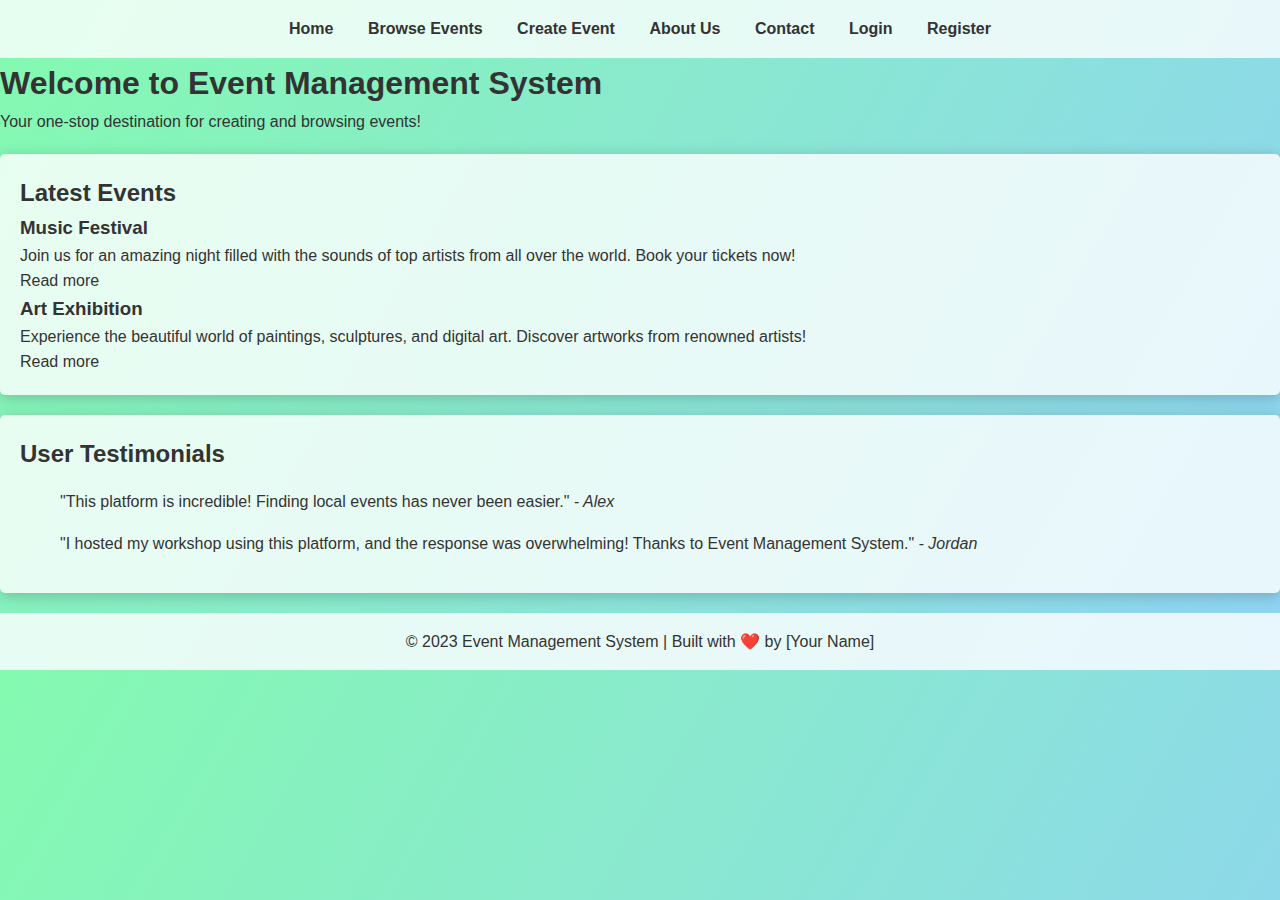
<file: index.html>
<!DOCTYPE html>
<html lang="en">

<head>
    <meta charset="UTF-8">
    <meta name="viewport" content="width=device-width, initial-scale=1.0">
    <title>Event Management System</title>
    <link rel="stylesheet" href="./styles.css">
</head>

<body>
    <!-- Navigation Bar -->
    <nav>
        <a href="./index.html">Home</a>
        <a href="./browse-events.html">Browse Events</a>
        <a href="./create-event.html">Create Event</a>
        <a href="./about.html">About Us</a>
        <a href="./contact.html">Contact</a>
        <a href="./login.html">Login</a>
        <a href="./register.html">Register</a>
    </nav>

    <!-- Main Header -->
    <header>
        <h1>Welcome to Event Management System</h1>
        <p>Your one-stop destination for creating and browsing events!</p>
    </header>

    <!-- Latest Events Section -->
    <section id="latest-events">
        <h2>Latest Events</h2>

        <!-- Single Event - Placeholder for Demonstration -->
        <div class="event">
            <h3>Music Festival</h3>
            <p>Join us for an amazing night filled with the sounds of top artists from all over the world. Book your tickets now!</p>
            <a href="event-detail.html">Read more</a>
        </div>

        <!-- Another Event -->
        <div class="event">
            <h3>Art Exhibition</h3>
            <p>Experience the beautiful world of paintings, sculptures, and digital art. Discover artworks from renowned artists!</p>
            <a href="event-detail.html">Read more</a>
        </div>
    </section>

    <!-- User Testimonials Section -->
    <section id="testimonials">
        <h2>User Testimonials</h2>

        <!-- Single Testimonial -->
        <blockquote>
            "This platform is incredible! Finding local events has never been easier."
            <cite>- Alex</cite>
        </blockquote>

        <!-- Another Testimonial -->
        <blockquote>
            "I hosted my workshop using this platform, and the response was overwhelming! Thanks to Event Management System."
            <cite>- Jordan</cite>
        </blockquote>
    </section>

    <!-- Footer -->
    <footer>
        <p>&copy; 2023 Event Management System | Built with ❤️ by [Your Name]</p>
    </footer>

    <!-- Linking to the JavaScript File -->
    <script src="./script.js"></script>
</body>

</html>
</file>
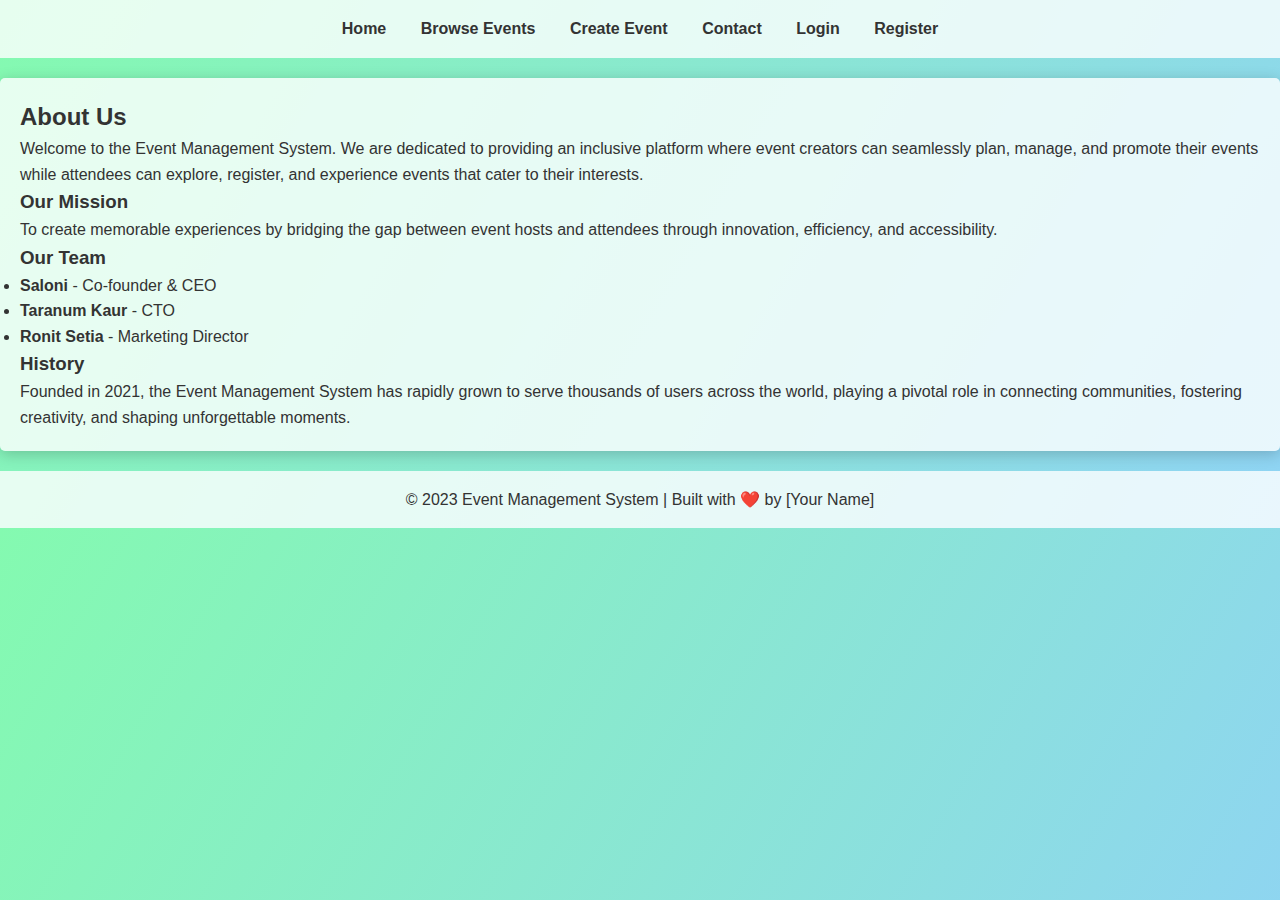
<file: about.html>
<!DOCTYPE html>
<html lang="en">

<head>
    <meta charset="UTF-8">
    <meta name="viewport" content="width=device-width, initial-scale=1.0">
    <title>Event Management System - About Us</title>
    <link rel="stylesheet" href="styles.css">
</head>

<body>
    <nav>
        <a href="./index.html">Home</a>
        <a href="./browse-events.html">Browse Events</a>
        <a href="./create-event.html">Create Event</a>
        <a href="./contact.html">Contact</a>
        <a href="./login.html">Login</a>
        <a href="./register.html">Register</a>
    </nav>

    <section>
        <h2>About Us</h2>
        <p>Welcome to the Event Management System. We are dedicated to providing an inclusive platform where event creators can seamlessly plan, manage, and promote their events while attendees can explore, register, and experience events that cater to their interests.</p>
        <h3>Our Mission</h3>
        <p>To create memorable experiences by bridging the gap between event hosts and attendees through innovation, efficiency, and accessibility.</p>
        <h3>Our Team</h3>
        <ul>
            <li><strong>Saloni</strong> - Co-founder & CEO</li>
            <li><strong>Taranum Kaur</strong> - CTO</li>
            <li><strong>Ronit Setia</strong> - Marketing Director</li>
        </ul>
        <h3>History</h3>
        <p>Founded in 2021, the Event Management System has rapidly grown to serve thousands of users across the world, playing a pivotal role in connecting communities, fostering creativity, and shaping unforgettable moments.</p>
    </section>

    <footer>
        <p>&copy; 2023 Event Management System | Built with ❤️ by [Your Name]</p>
    </footer>

    <script src="./script.js"></script>
</body>

</html>
</file>
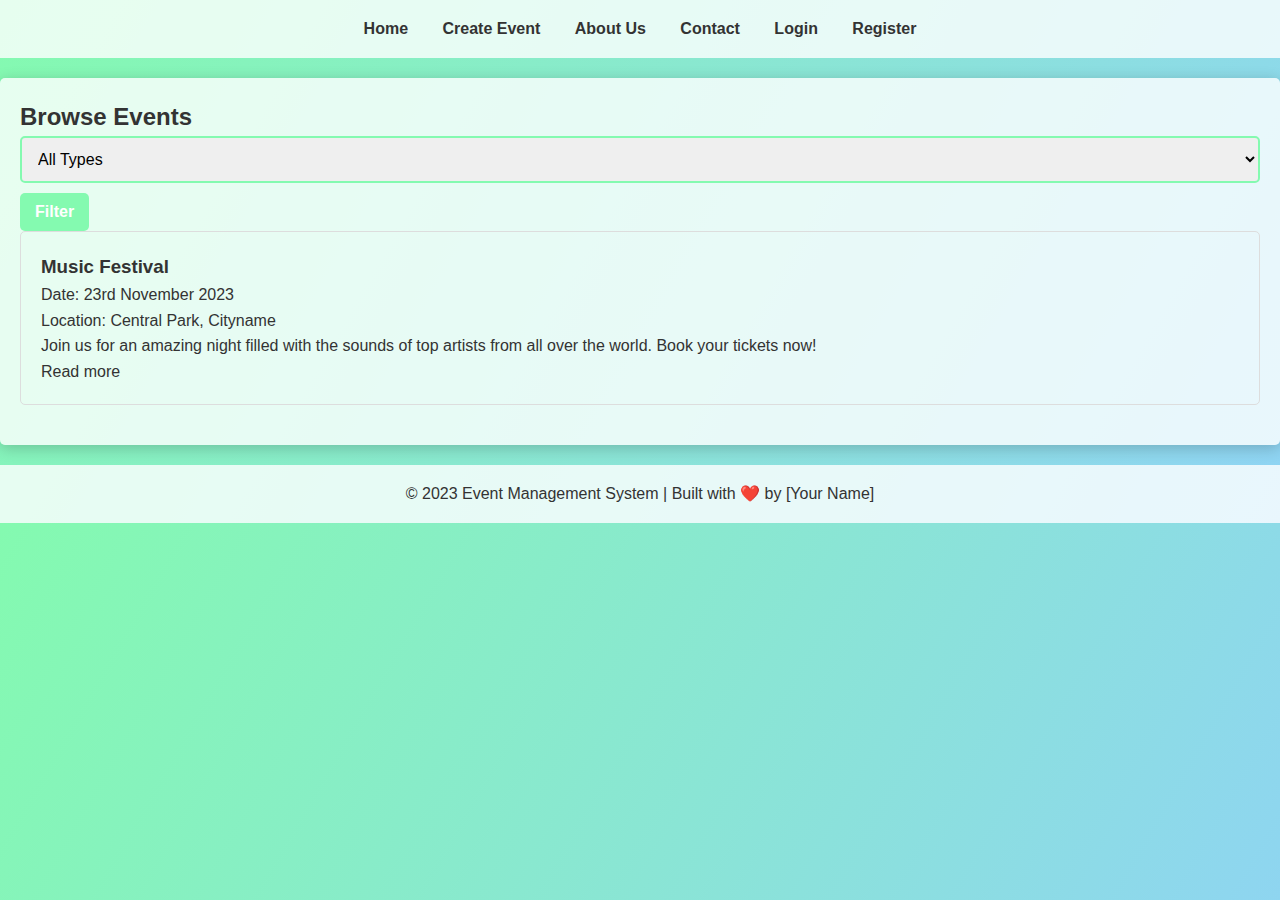
<file: browse-events.html>
<!DOCTYPE html>
<html lang="en">

<head>
    <meta charset="UTF-8">
    <meta name="viewport" content="width=device-width, initial-scale=1.0">
    <title>Event Management System - Browse Events</title>
    <link rel="stylesheet" href="./styles.css">
</head>

<body>
    <nav>
        <a href="./index.html">Home</a>
        <a href="./create-event.html">Create Event</a>
        <a href="./about.html">About Us</a>
        <a href="./contact.html">Contact</a>
        <a href="./login.html">Login</a>
        <a href="./register.html">Register</a>
    </nav>

    <section>
        <h2>Browse Events</h2>
        <div id="filter-options">
            <select id="eventTypeFilter">
                <option value="all">All Types</option>
                <option value="music">Music</option>
                <option value="art">Art</option>
                <option value="workshop">Workshop</option>
                <option value="conference">Conference</option>
                <option value="other">Other</option>
            </select>
            <button onclick="filterEvents()">Filter</button>
        </div>

        <div id="events-list">
            <div class="event">
                <h3>Music Festival</h3>
                <p>Date: 23rd November 2023</p>
                <p>Location: Central Park, Cityname</p>
                <p>Join us for an amazing night filled with the sounds of top artists from all over the world. Book your tickets now!</p>
                <a href="./event-detail.html">Read more</a>
            </div>
        </div>
    </section>

    <footer>
        <p>&copy; 2023 Event Management System | Built with ❤️ by [Your Name]</p>
    </footer>

    <script src="./script.js"></script>
</body>

</html>
</file>
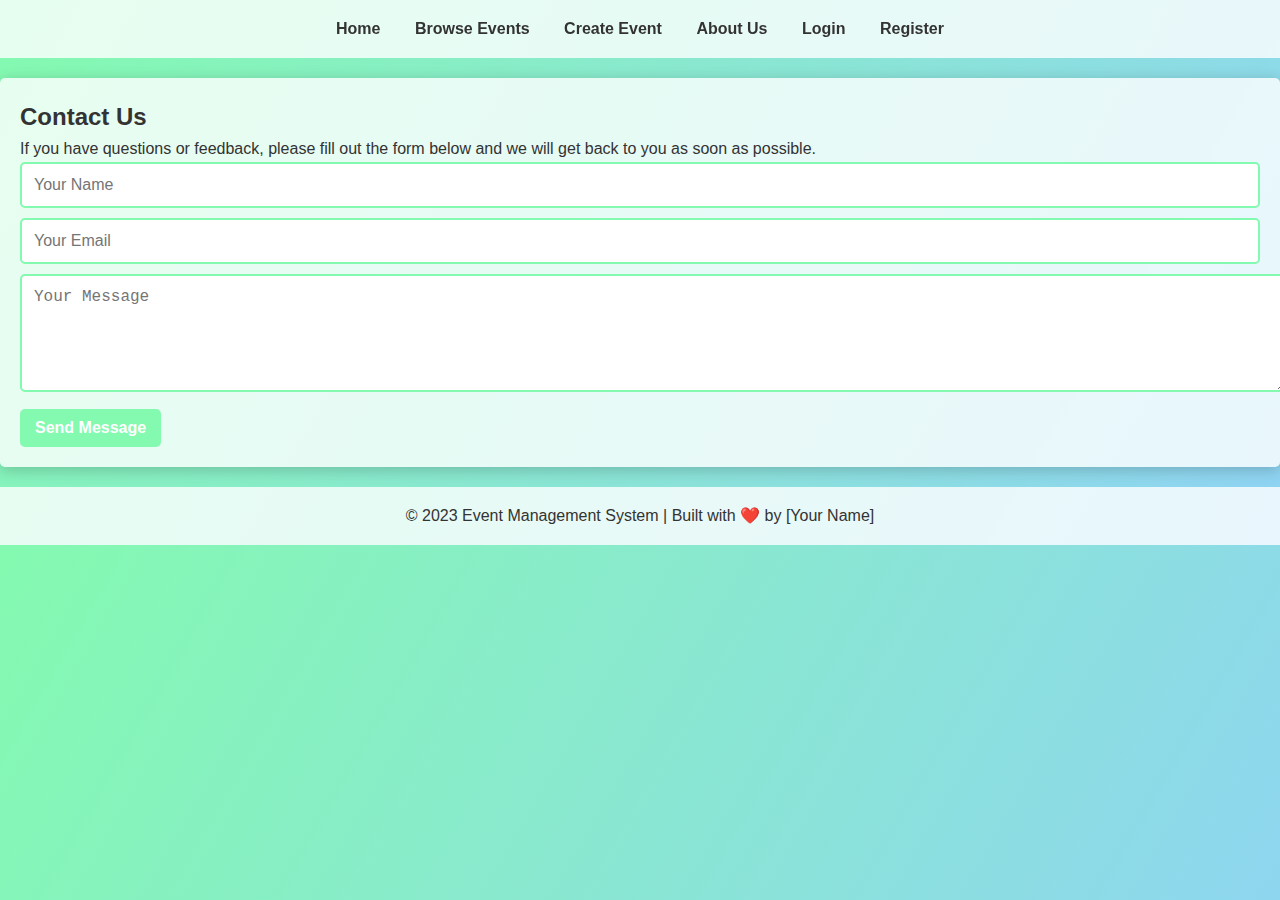
<file: contact.html>
<!DOCTYPE html>
<html lang="en">

<head>
    <meta charset="UTF-8">
    <meta name="viewport" content="width=device-width, initial-scale=1.0">
    <title>Event Management System - Contact Us</title>
    <link rel="stylesheet" href="./styles.css">
</head>

<body>
    <nav>
        <a href="./index.html">Home</a>
        <a href="./browse-events.html">Browse Events</a>
        <a href="./create-event.html">Create Event</a>
        <a href="./about.html">About Us</a>
        <a href="./login.html">Login</a>
        <a href="./register.html">Register</a>
    </nav>

    <section>
        <h2>Contact Us</h2>
        <p>If you have questions or feedback, please fill out the form below and we will get back to you as soon as possible.</p>
        <form id="contactForm">
            <input type="text" id="contactName" placeholder="Your Name" required>
            <input type="email" id="contactEmail" placeholder="Your Email" required>
            <textarea id="contactMessage" placeholder="Your Message" rows="5" required></textarea>
            <button type="submit">Send Message</button>
        </form>
    </section>

    <footer>
        <p>&copy; 2023 Event Management System | Built with ❤️ by [Your Name]</p>
    </footer>

    <script src="./script.js"></script>
</body>

</html>
</file>
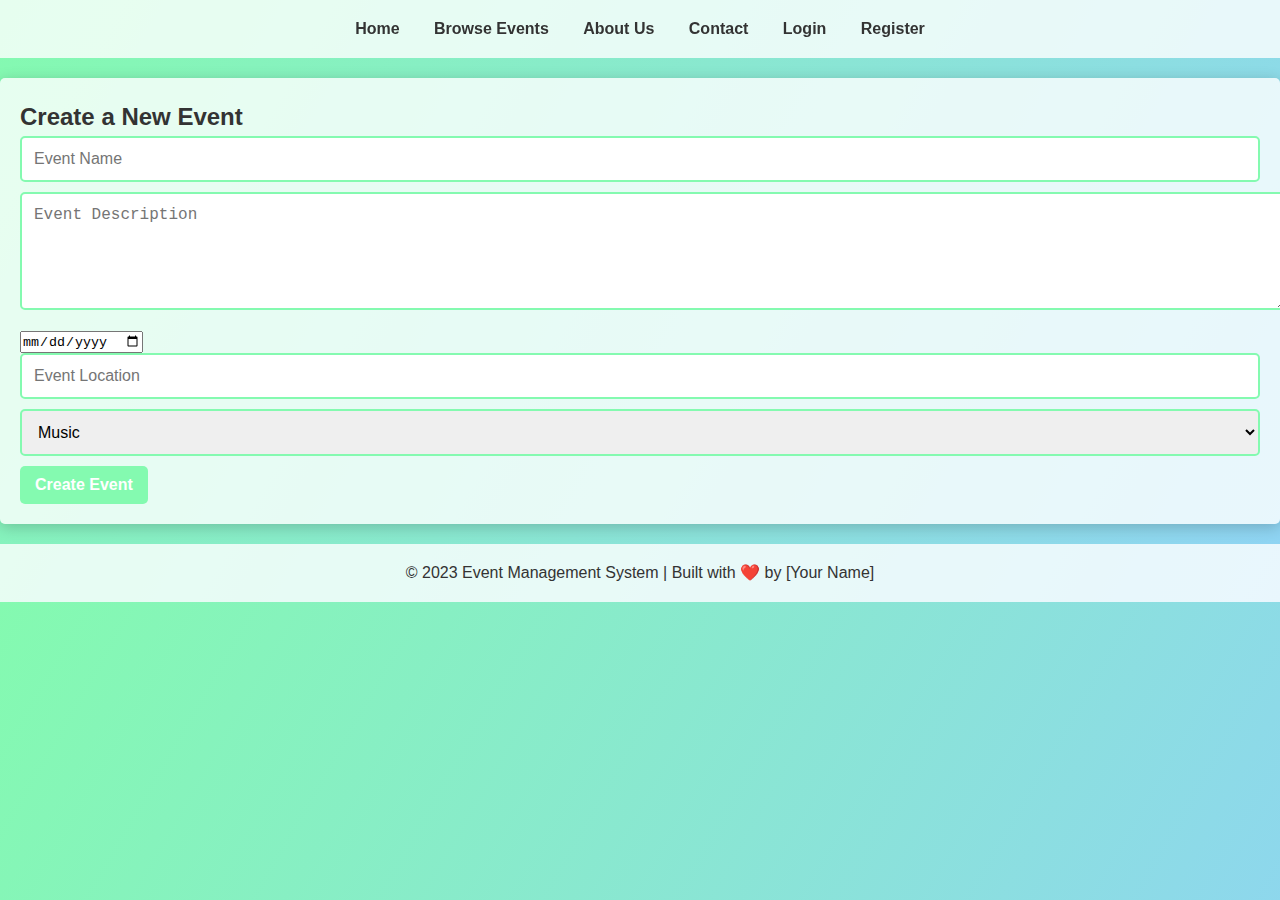
<file: create-event.html>
<!DOCTYPE html>
<html lang="en">

<head>
    <meta charset="UTF-8">
    <meta name="viewport" content="width=device-width, initial-scale=1.0">
    <title>Event Management System - Create Event</title>
    <link rel="stylesheet" href="./styles.css">
</head>

<body>
    <nav>
        <a href="./index.html">Home</a>
        <a href="./browse-events.html">Browse Events</a>
        <a href="./about.html">About Us</a>
        <a href="./contact.html">Contact</a>
        <a href="./login.html">Login</a>
        <a href="./register.html">Register</a>
    </nav>

    <section>
        <h2>Create a New Event</h2>
        <form id="eventForm">
            <input type="text" id="eventName" placeholder="Event Name" required>
            <textarea id="eventDescription" placeholder="Event Description" rows="5" required></textarea>
            <input type="date" id="eventDate" required>
            <input type="text" id="eventLocation" placeholder="Event Location" required>
            <select id="eventType">
                <option value="music">Music</option>
                <option value="art">Art</option>
                <option value="workshop">Workshop</option>
                <option value="conference">Conference</option>
                <option value="other">Other</option>
            </select>
            <button type="submit">Create Event</button>
        </form>
    </section>

    <footer>
        <p>&copy; 2023 Event Management System | Built with ❤️ by [Your Name]</p>
    </footer>

    <script src="./script.js"></script>
</body>

</html>
</file>
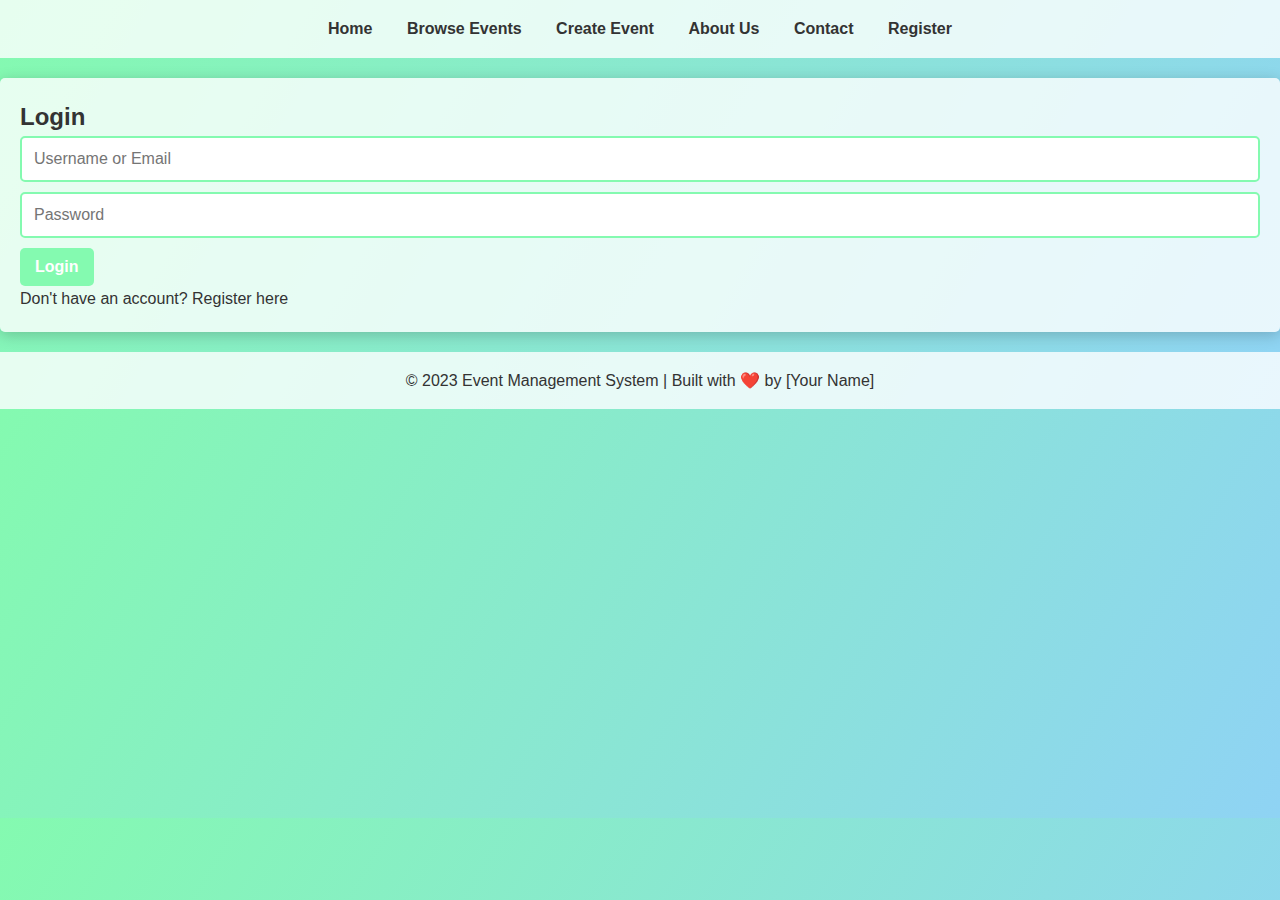
<file: login.html>
<!DOCTYPE html>
<html lang="en">

<head>
    <meta charset="UTF-8">
    <meta name="viewport" content="width=device-width, initial-scale=1.0">
    <title>Event Management System - Login</title>
    <link rel="stylesheet" href="styles.css">
</head>

<body>
    <!-- Navigation Bar -->
    <nav>
        <a href="index.html">Home</a>
        <a href="browse-events.html">Browse Events</a>
        <a href="create-event.html">Create Event</a>
        <a href="about.html">About Us</a>
        <a href="contact.html">Contact</a>
        <a href="register.html">Register</a>
    </nav>

    <!-- Login Form -->
    <section>
        <h2>Login</h2>
        <form id="loginForm">
            <input type="text" id="username" placeholder="Username or Email" required>
            <input type="password" id="password" placeholder="Password" required>
            <button type="submit">Login</button>
        </form>
        <p>Don't have an account? <a href="register.html">Register here</a></p>
    </section>

    <!-- Footer -->
    <footer>
        <p>&copy; 2023 Event Management System | Built with ❤️ by [Your Name]</p>
    </footer>

    <script src="script.js"></script>
</body>

</html>
</file>
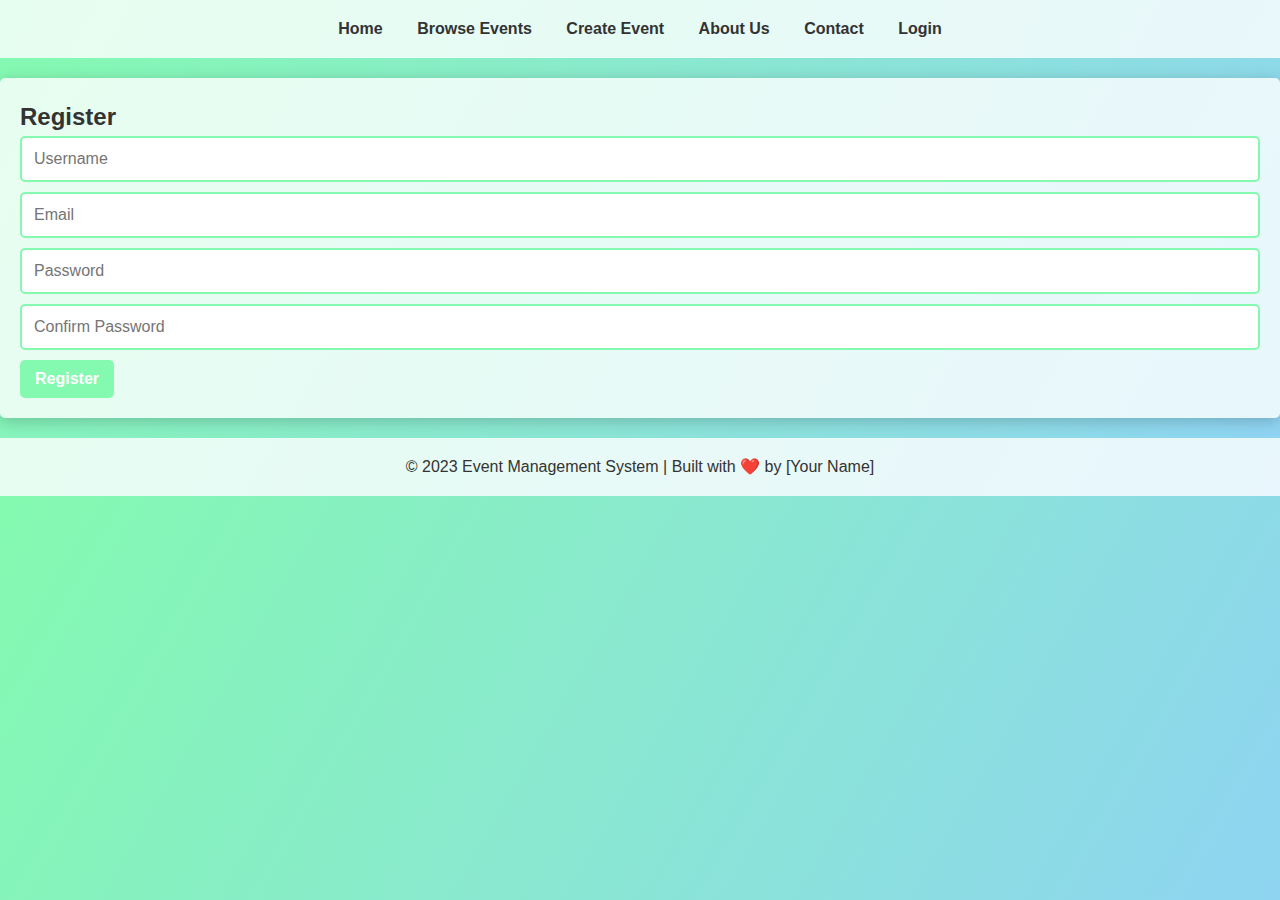
<file: register.html>
<!DOCTYPE html>
<html lang="en">

<head>
    <meta charset="UTF-8">
    <meta name="viewport" content="width=device-width, initial-scale=1.0">
    <title>Event Management System - Register</title>
    <link rel="stylesheet" href="styles.css">
</head>

<body>
    <!-- Navigation Bar -->
    <nav>
        <a href="index.html">Home</a>
        <a href="browse-events.html">Browse Events</a>
        <a href="create-event.html">Create Event</a>
        <a href="about.html">About Us</a>
        <a href="contact.html">Contact</a>
        <a href="login.html">Login</a>
    </nav>

    <!-- Registration Form -->
    <section>
        <h2>Register</h2>
        <form id="registrationForm">
            <input type="text" id="username" placeholder="Username" required>
            <input type="email" id="email" placeholder="Email" required>
            <input type="password" id="password" placeholder="Password" required>
            <input type="password" id="confirmPassword" placeholder="Confirm Password" required>
            <button type="submit">Register</button>
        </form>
    </section>

    <!-- Footer -->
    <footer>
        <p>&copy; 2023 Event Management System | Built with ❤️ by [Your Name]</p>
    </footer>

    <script src="script.js"></script>
</body>

</html>
</file>
<file: styles.css>
/* Reset & General Styles */
body, h1, h2, h3, p, ul, li, form, input, button {
    margin: 0;
    padding: 0;
    box-sizing: border-box;
}

body {
    font-family: 'Segoe UI', Tahoma, Geneva, Verdana, sans-serif;
    background-image: linear-gradient(120deg, #84fab0 0%, #8fd3f4 100%);
    color: #333;
    line-height: 1.6;
    font-size: 16px;
    overflow-x: hidden;
}

a {
    text-decoration: none;
    color: #333;
    transition: color 0.3s;
}

a:hover {
    color: #555;
}

.container {
    max-width: 1200px;
    margin: 0 auto;
    padding: 0 20px;
}

/* Navigation Bar */
nav {
    background-color: rgba(255, 255, 255, 0.8);
    color: #333;
    padding: 1rem 0;
    text-align: center;
    position: sticky;
    top: 0;
    z-index: 1000;
}

nav a {
    color: #333;
    margin: 0 15px;
    font-weight: bold;
}

/* Sections */
section {
    background-color: rgba(255, 255, 255, 0.8);
    padding: 20px;
    margin: 20px 0;
    border-radius: 5px;
    box-shadow: 0 3px 15px rgba(0,0,0,0.2);
}

/* Forms */
input[type="text"], input[type="email"], input[type="password"], textarea, select {
    width: 100%;
    padding: 12px;
    margin-bottom: 10px;
    border: 2px solid #84fab0;
    border-radius: 5px;
    font-size: 16px;
    transition: border-color 0.3s ease;
}

input[type="text"]:focus, input[type="email"]:focus, input[type="password"]:focus, textarea:focus, select:focus {
    border-color: #8fd3f4;
}

button {
    display: inline-block;
    background-color: #84fab0;
    color: #fff;
    padding: 10px 15px;
    border: none;
    cursor: pointer;
    border-radius: 5px;
    transition: background-color 0.3s ease;
    font-size: 16px;
    font-weight: bold;
}

button:hover {
    background-color: #8fd3f4;
}

/* Event List */
#events-list .event {
    border: 1px solid #ddd;
    margin-bottom: 20px;
    padding: 20px;
    border-radius: 5px;
    transition: transform 0.3s ease;
}

#events-list .event:hover {
    transform: translateY(-5px);
}

/* Footer */
footer {
    background-color: rgba(255, 255, 255, 0.8);
    color: #333;
    text-align: center;
    padding: 1rem 0;
    position: relative;
    bottom: 0;
    width: 100%;
}

/* Responsive Styles */
@media (max-width: 768px) {
    nav, .container {
        padding: 1rem;
    }

    section {
        border-radius: 3px;
    }
}
</file>
